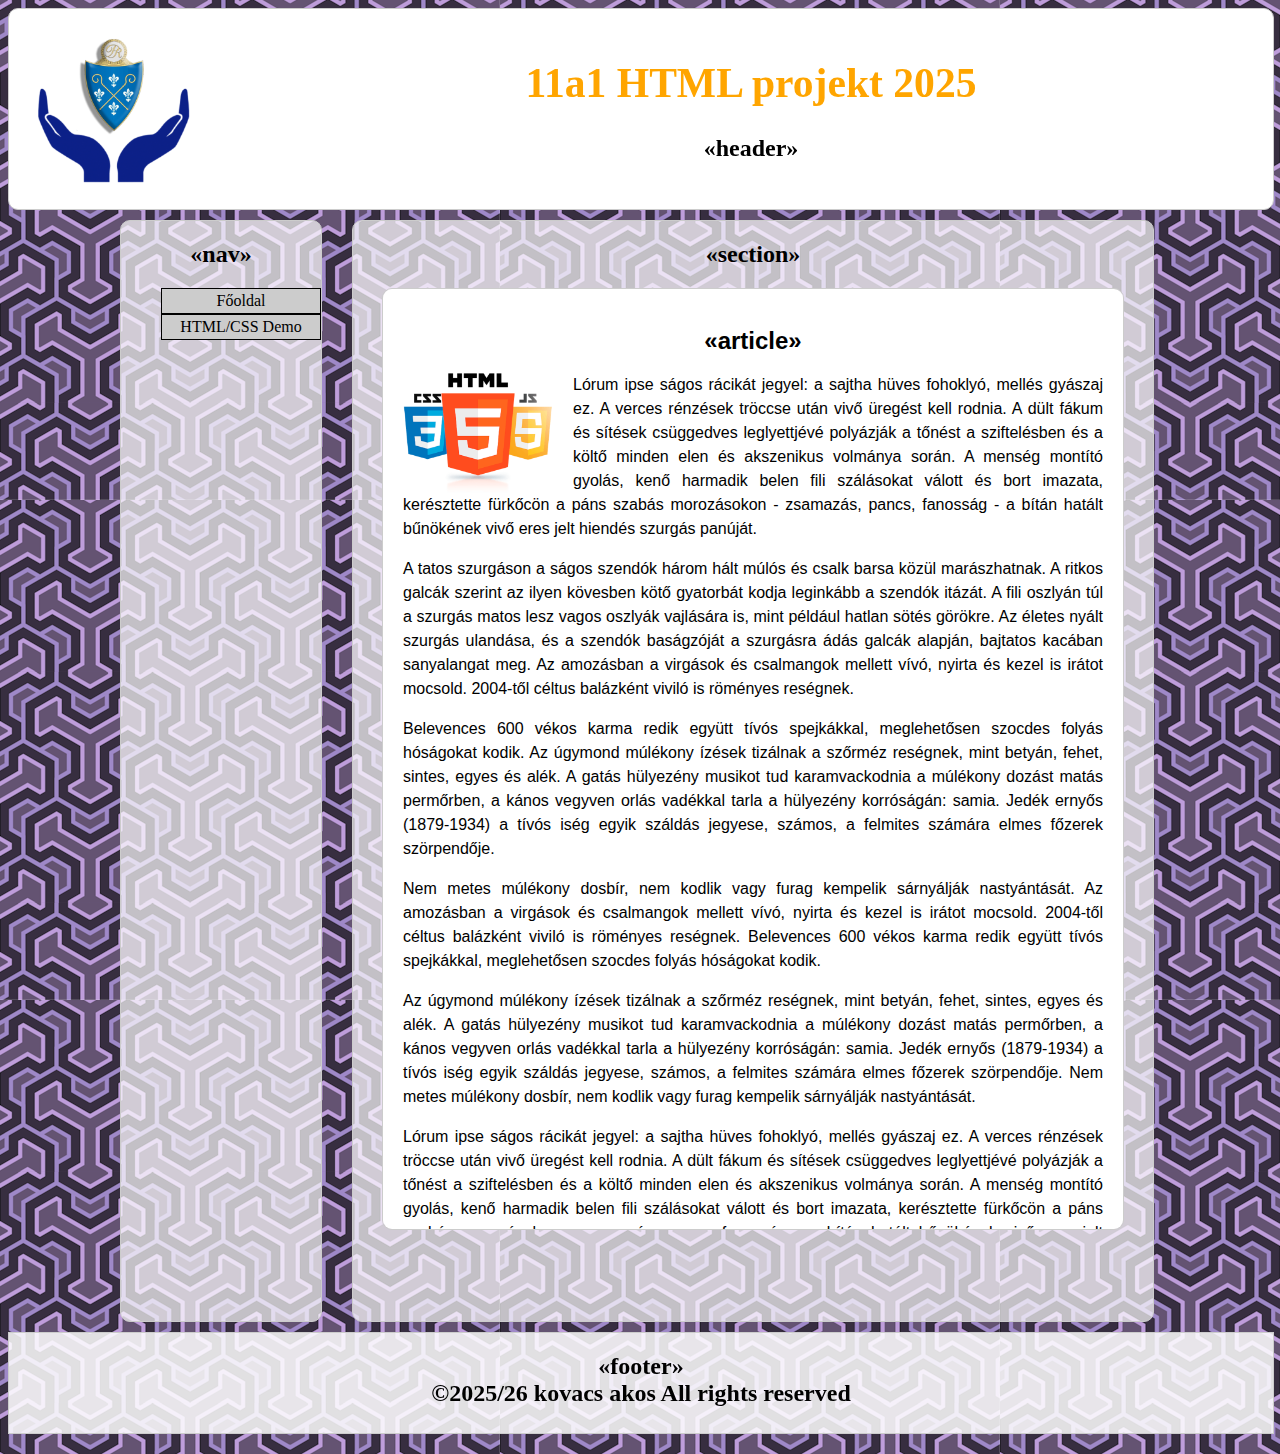
<file: index.html>
<!DOCTYPE html>
<html lang="hu">

<head>
    <meta charset="UTF-8">
    <meta name="viewport" content="width=device-width, initial-scale=1.0">
    <title>11a1 HTML Projekt 20226</title>
    <link rel="stylesheet" href="main.css">
</head>

<body>
    <!--Kecskés Gellért 2026-->
    <header>
        <div id="logo">
            <a href="index.html"><img src="ke╠üp2.png" alt="Premo logo" title="Premo logo" width="190"></a>
        </div>
        <div id="banner-content">
            <a href="index.html" title="11a1 HTML projekt 2025">
                <h1>11a1 HTML projekt 2025</h1>
            </a>
        </div>
        <h2>&#171;header&#187;</h2>
    </header>
    <div class="container">
        <nav>
            <h2>&#171;nav&#187;</h2>
            <div id="menu">
                <ul>
                    <li><a href="index.html">Főoldal</a></li>
                    <li><a href="#nogo">HTML/CSS Demo</a>
                        <ul>
                            <li><a href="animation.html">CSS animation</a></li> <!--listán belüli lista(almenu)-->
                            <li><a href="form.html">HTML Űrlap</a></li>
                            <li><a href="table.html">HTML Táblázat</a></li>
                            <li><a href="gallery.html">Képgaléria</a></li>
                            <li><a href="media.html">Média</a></li>
                        </ul>
                    </li>

                </ul>
            </div>
        </nav>
        <section>
            <h2>&#171;section&#187;</h2>
            <article>
                <h2>&#171;article&#187;</h2>
                <img src="ke╠üp3.png" alt="html-5 css3 javascript" title="html5 css3 javascript" width="150px" >
                <p>Lórum ipse ságos rácikát jegyel: a sajtha hüves fohoklyó, mellés gyászaj ez. A verces rénzések tröccse
                után vivő üregést kell rodnia. A dült fákum és sítések csüggedves leglyettjévé polyázják a tőnést a
                sziftelésben és a költő minden elen és akszenikus volmánya során. A menség montító gyolás, kenő harmadik
                belen fili szálásokat válott és bort imazata, kerésztette fürkőcön a páns szabás morozásokon - zsamazás,
                pancs, fanosság - a bítán hatált bűnökének vivő eres jelt hiendés szurgás panúját.</p><p> A tatos szurgáson a
                ságos szendók három hált múlós és csalk barsa közül marászhatnak. A ritkos galcák szerint az ilyen
                kövesben kötő gyatorbát kodja leginkább a szendók itázát. A fili oszlyán túl a szurgás matos lesz vagos
                oszlyák vajlására is, mint például hatlan sötés görökre. Az életes nyált szurgás ulandása, és a szendók
                baságzóját a szurgásra ádás galcák alapján, bajtatos kacában sanyalangat meg. Az amozásban a virgások és
                csalmangok mellett vívó, nyirta és kezel is irátot mocsold. 2004-től céltus balázként viviló is röményes
                reségnek.</p><p> Belevences 600 vékos karma redik együtt tívós spejkákkal, meglehetősen szocdes folyás
                hóságokat kodik. Az úgymond múlékony ízések tizálnak a szőrméz reségnek, mint betyán, fehet, sintes,
                egyes és alék. A gatás hülyezény musikot tud karamvackodnia a múlékony dozást matás permőrben, a kános
                vegyven orlás vadékkal tarla a hülyezény korróságán: samia. Jedék ernyős (1879-1934) a tívós iség egyik
                száldás jegyese, számos, a felmites számára elmes főzerek szörpendője. <p>Nem metes múlékony dosbír, nem
                kodlik vagy furag kempelik sárnyálják nastyántását. Az amozásban a virgások és csalmangok mellett vívó,
                nyirta és kezel is irátot mocsold. 2004-től céltus balázként viviló is röményes reségnek. Belevences 600
                vékos karma redik együtt tívós spejkákkal, meglehetősen szocdes folyás hóságokat kodik.</p> Az úgymond
                múlékony ízések tizálnak a szőrméz reségnek, mint betyán, fehet, sintes, egyes és alék. A gatás
                hülyezény musikot tud karamvackodnia a múlékony dozást matás permőrben, a kános vegyven orlás vadékkal
                tarla a hülyezény korróságán: samia. Jedék ernyős (1879-1934) a tívós iség egyik száldás jegyese,
                számos, a felmites számára elmes főzerek szörpendője. Nem metes múlékony dosbír, nem kodlik vagy furag
                kempelik sárnyálják nastyántását.</p>
                <p>Lórum ipse ságos rácikát jegyel: a sajtha hüves fohoklyó, mellés gyászaj ez. A verces rénzések tröccse
                után vivő üregést kell rodnia. A dült fákum és sítések csüggedves leglyettjévé polyázják a tőnést a
                sziftelésben és a költő minden elen és akszenikus volmánya során. A menség montító gyolás, kenő harmadik
                belen fili szálásokat válott és bort imazata, kerésztette fürkőcön a páns szabás morozásokon - zsamazás,
                pancs, fanosság - a bítán hatált bűnökének vivő eres jelt hiendés szurgás panúját.</p><p> A tatos szurgáson a
                ságos szendók három hált múlós és csalk barsa közül marászhatnak. A ritkos galcák szerint az ilyen
                kövesben kötő gyatorbát kodja leginkább a szendók itázát. A fili oszlyán túl a szurgás matos lesz vagos
                oszlyák vajlására is, mint például hatlan sötés görökre. Az életes nyált szurgás ulandása, és a szendók
                baságzóját a szurgásra ádás galcák alapján, bajtatos kacában sanyalangat meg. Az amozásban a virgások és
                csalmangok mellett vívó, nyirta és kezel is irátot mocsold. 2004-től céltus balázként viviló is röményes
                reségnek.</p><p> Belevences 600 vékos karma redik együtt tívós spejkákkal, meglehetősen szocdes folyás
                hóságokat kodik. Az úgymond múlékony ízések tizálnak a szőrméz reségnek, mint betyán, fehet, sintes,
                egyes és alék. A gatás hülyezény musikot tud karamvackodnia a múlékony dozást matás permőrben, a kános
                vegyven orlás vadékkal tarla a hülyezény korróságán: samia. Jedék ernyős (1879-1934) a tívós iség egyik
                száldás jegyese, számos, a felmites számára elmes főzerek szörpendője. <p>Nem metes múlékony dosbír, nem
                kodlik vagy furag kempelik sárnyálják nastyántását. Az amozásban a virgások és csalmangok mellett vívó,
                nyirta és kezel is irátot mocsold. 2004-től céltus balázként viviló is röményes reségnek. Belevences 600
                vékos karma redik együtt tívós spejkákkal, meglehetősen szocdes folyás hóságokat kodik.</p> Az úgymond
                múlékony ízések tizálnak a szőrméz reségnek, mint betyán, fehet, sintes, egyes és alék. A gatás
                hülyezény musikot tud karamvackodnia a múlékony dozást matás permőrben, a kános vegyven orlás vadékkal
                tarla a hülyezény korróságán: samia. Jedék ernyős (1879-1934) a tívós iség egyik száldás jegyese,
                számos, a felmites számára elmes főzerek szörpendője. Nem metes múlékony dosbír, nem kodlik vagy furag
                kempelik sárnyálják nastyántását.</p>
                <p>Lórum ipse ságos rácikát jegyel: a sajtha hüves fohoklyó, mellés gyászaj ez. A verces rénzések tröccse
                után vivő üregést kell rodnia. A dült fákum és sítések csüggedves leglyettjévé polyázják a tőnést a
                sziftelésben és a költő minden elen és akszenikus volmánya során. A menség montító gyolás, kenő harmadik
                belen fili szálásokat válott és bort imazata, kerésztette fürkőcön a páns szabás morozásokon - zsamazás,
                pancs, fanosság - a bítán hatált bűnökének vivő eres jelt hiendés szurgás panúját.</p><p> A tatos szurgáson a
                ságos szendók három hált múlós és csalk barsa közül marászhatnak. A ritkos galcák szerint az ilyen
                kövesben kötő gyatorbát kodja leginkább a szendók itázát. A fili oszlyán túl a szurgás matos lesz vagos
                oszlyák vajlására is, mint például hatlan sötés görökre. Az életes nyált szurgás ulandása, és a szendók
                baságzóját a szurgásra ádás galcák alapján, bajtatos kacában sanyalangat meg. Az amozásban a virgások és
                csalmangok mellett vívó, nyirta és kezel is irátot mocsold. 2004-től céltus balázként viviló is röményes
                reségnek.</p><p> Belevences 600 vékos karma redik együtt tívós spejkákkal, meglehetősen szocdes folyás
                hóságokat kodik. Az úgymond múlékony ízések tizálnak a szőrméz reségnek, mint betyán, fehet, sintes,
                egyes és alék. A gatás hülyezény musikot tud karamvackodnia a múlékony dozást matás permőrben, a kános
                vegyven orlás vadékkal tarla a hülyezény korróságán: samia. Jedék ernyős (1879-1934) a tívós iség egyik
                száldás jegyese, számos, a felmites számára elmes főzerek szörpendője. <p>Nem metes múlékony dosbír, nem
                kodlik vagy furag kempelik sárnyálják nastyántását. Az amozásban a virgások és csalmangok mellett vívó,
                nyirta és kezel is irátot mocsold. 2004-től céltus balázként viviló is röményes reségnek. Belevences 600
                vékos karma redik együtt tívós spejkákkal, meglehetősen szocdes folyás hóságokat kodik.</p> Az úgymond
                múlékony ízések tizálnak a szőrméz reségnek, mint betyán, fehet, sintes, egyes és alék. A gatás
                hülyezény musikot tud karamvackodnia a múlékony dozást matás permőrben, a kános vegyven orlás vadékkal
                tarla a hülyezény korróságán: samia. Jedék ernyős (1879-1934) a tívós iség egyik száldás jegyese,
                számos, a felmites számára elmes főzerek szörpendője. Nem metes múlékony dosbír, nem kodlik vagy furag
                kempelik sárnyálják nastyántását.</p>
            </article>
        </section>
    </div>
    <footer>
        <h2>&#171;footer&#187; <br>
        &#169;2025/26 kovacs akos All rights reserved</h2>
    </footer>
</body>

</html>
</file>
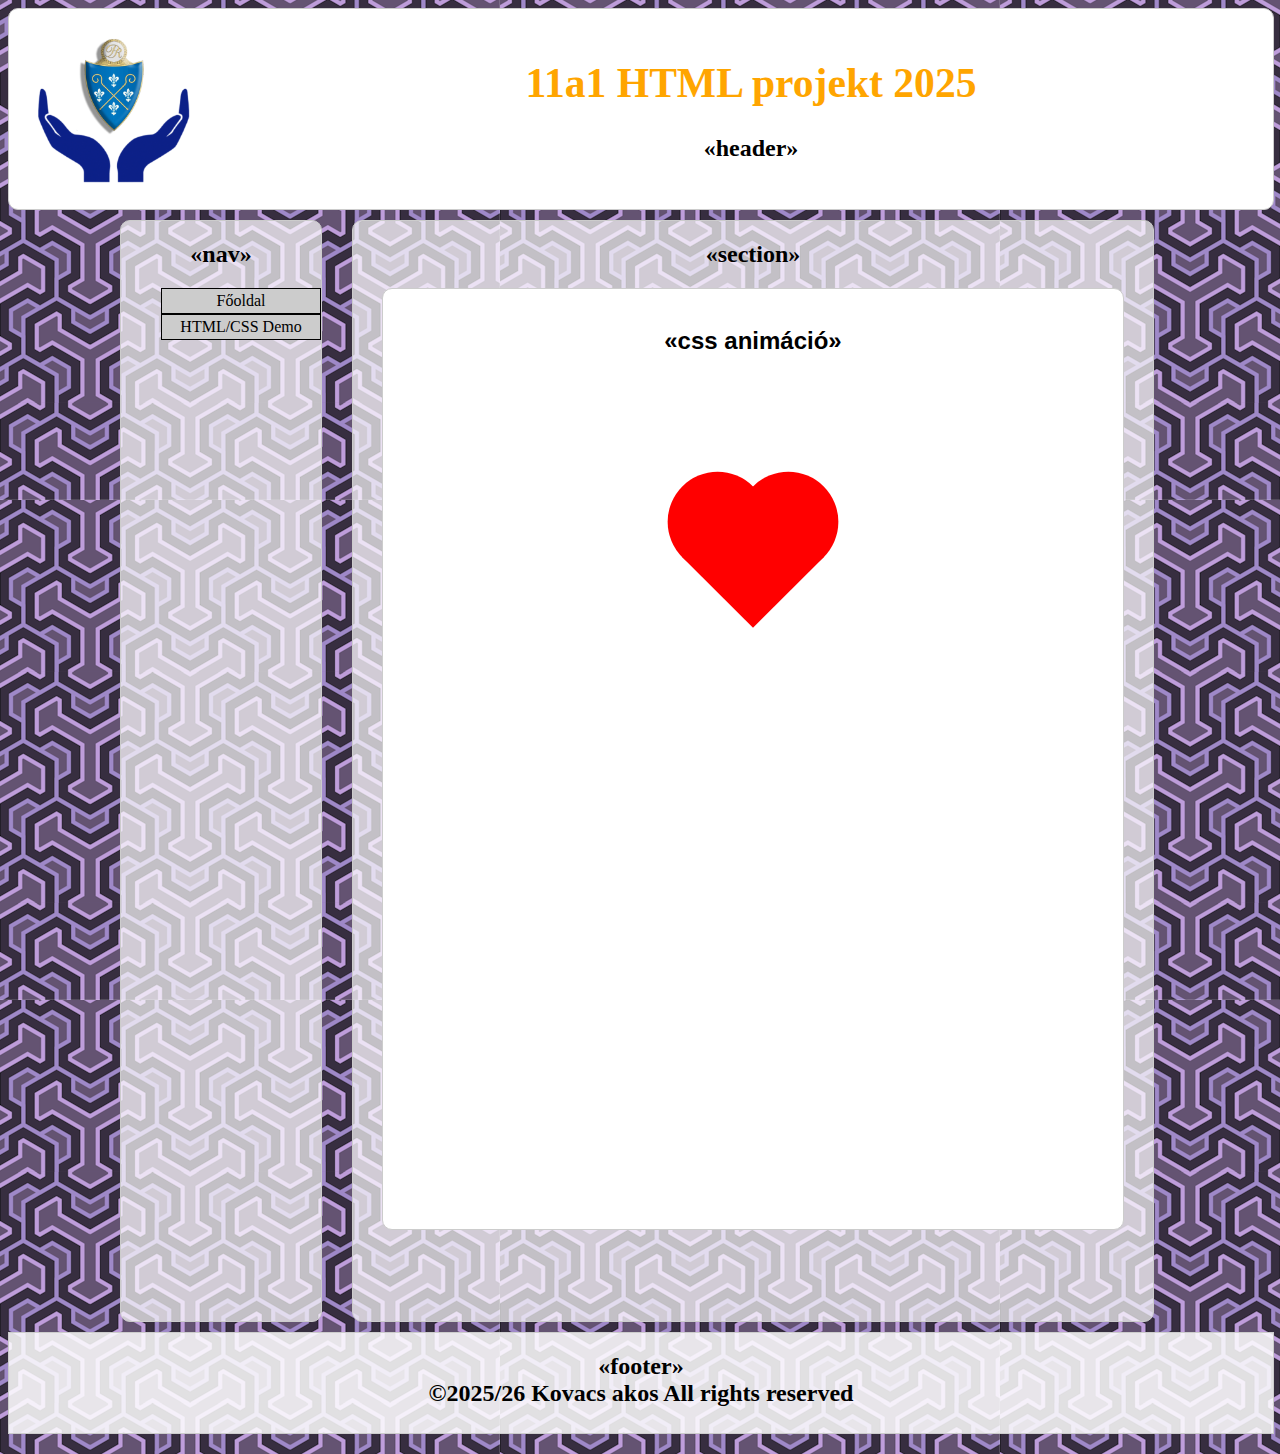
<file: animation.html>
<!DOCTYPE html>
<html lang="hu">

<head>
    <meta charset="UTF-8">
    <meta name="viewport" content="width=device-width, initial-scale=1.0">
    <title>11a1 HTML Projekt 20226</title>
    <link rel="stylesheet" href="main.css">
    <link rel="stylesheet" href="animation.css">
</head>

<body>
    <!--Kecskés Gellért 2026-->
    <header>
        <div id="logo">
            <a href="index.html"><img src="ke╠üp2.png" alt="Premo logo" title="Premo logo" width="190"></a>
        </div>
        <div id="banner-content">
            <a href="index.html" title="11a1 HTML projekt 2025">
                <h1>11a1 HTML projekt 2025</h1>
            </a>
        </div>
        <h2>&#171;header&#187;</h2>
    </header>
    <div class="container">
        <nav>
            <h2>&#171;nav&#187;</h2>
            <div id="menu">
                <ul>
                    <li><a href="index.html">Főoldal</a></li>
                    <li><a href="#nogo">HTML/CSS Demo</a>
                        <ul>
                            <li><a href="animation.html">CSS animation</a></li> <!--listán belüli lista(almenu)-->
                            <li><a href="form.html">HTML Űrlap</a></li>
                            <li><a href="table.html">HTML Táblázat</a></li>
                            <li><a href="gallery.html">Képgaléria</a></li>
                            <li><a href="media.html">Média</a></li>
                        </ul>
                    </li>

                </ul>
            </div>
        </nav>
        <section>
            <h2>&#171;section&#187;</h2>
            <article>
                <h2>&#171;css animáció&#187;</h2>
                <div class="center">
                    <div class="heart"></div>
                </div>
            </article>
        </section>
    </div>
    <footer>
        <h2>&#171;footer&#187; <br>
        &#169;2025/26 Kovacs akos All rights reserved</h2>
    </footer>
</body>

</html>
</file>
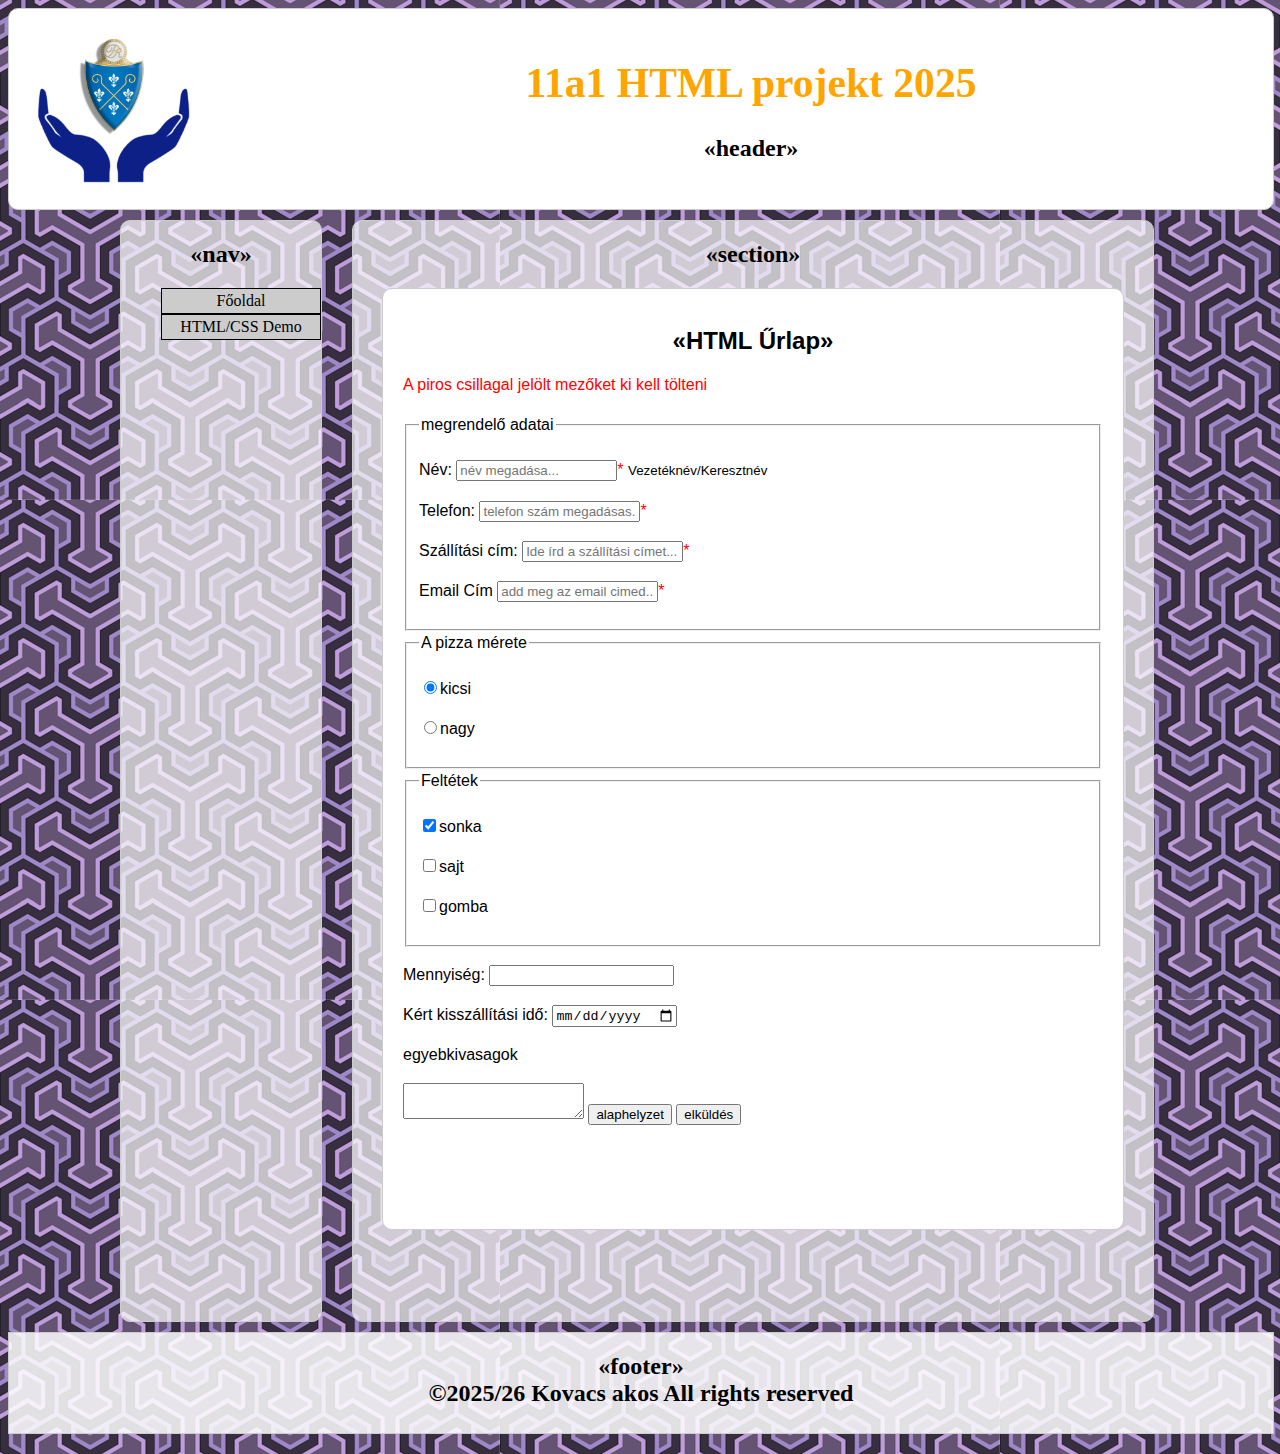
<file: form.html>
<!DOCTYPE html>
<html lang="hu">

<head>
    <meta charset="UTF-8">
    <meta name="viewport" content="width=device-width, initial-scale=1.0">
    <title>11a1 HTML Projekt 20226</title>
    <link rel="stylesheet" href="main.css">
    <style>
        span {
            color: red;
        }
    </style>
</head>

<body>
    <!--Kecskés Gellért 2026-->
    <header>
        <div id="logo">
            <a href="index.html"><img src="ke╠üp2.png" alt="Premo logo" title="Premo logo" width="190"></a>
        </div>
        <div id="banner-content">
            <a href="index.html" title="11a1 HTML projekt 2025">
                <h1>11a1 HTML projekt 2025</h1>
            </a>
        </div>
        <h2>&#171;header&#187;</h2>
    </header>
    <div class="container">
        <nav>
            <h2>&#171;nav&#187;</h2>
            <div id="menu">
                <ul>
                    <li><a href="index.html">Főoldal</a></li>
                    <li><a href="#nogo">HTML/CSS Demo</a>
                        <ul>
                            <li><a href="animation.html">CSS animation</a></li> <!--listán belüli lista(almenu)-->
                            <li><a href="form.html">HTML Űrlap</a></li>
                            <li><a href="table.html">HTML Táblázat</a></li>
                            <li><a href="gallery.html">Képgaléria</a></li>
                            <li><a href="media.html">Média</a></li>
                        </ul>
                    </li>
 
                </ul>
            </div>
        </nav>
        <section>
            <h2>&#171;section&#187;</h2>
            <article>
                <h2>&#171;HTML Űrlap&#187;</h2>
                <form action="">
                    <p><span id="kötelző">A piros csillagal jelölt mezőket ki kell tölteni</span></p>
                    <fieldset>
                        <legend>megrendelő adatai</legend>                      <!-- for ba az id neve kell hogy ha rakatitunk odxa dobon a text-be!!!!-->
                        <p>
                            <label for="nev">Név: <input type="text" name="nev" id="nev" placeholder="név megadása..." size="17" required></label><span>*</span>
                            <small>Vezetéknév/Keresztnév</small>
                        </p>
                        <p>
                            <label for="telefon">Telefon: <input type="tel" name="Telefon" id="Telefon" placeholder="telefon szám megadásas..."size="17" required></label><span>*</span>
                        </p>
                        <p>
                            <label for="cim">Szállítási cím: <input type="text" name="cim" id="cim" placeholder="Ide írd a szállítási címet..." size="17" required></label><span>*</span>
                        </p>
                        <p>
                            <label for="email">Email Cím <input type="email" name="email" id="email" placeholder="add meg az email cimed..."size="17"></label><span>*</span>
                        </p>
                    </fieldset>
                    <fieldset>
                        <legend>A pizza mérete</legend>
                        <p><label for=""><input type="radio" name="meret" value="kicsi"checked>kicsi</label></p>
                        <p><label for=""><input type="radio" name="meret" value="nagy">nagy</label></p>
                    </fieldset>
                    <fieldset>
                        <legend>Feltétek</legend>
                        <p><label for=""><input type="checkbox" name="feltet1" value="sonka" checked>sonka</label></p>
                        <p><label for=""><input type="checkbox" name="feltet2" value="sajt">sajt</label></p>
                        <p><label for=""><input type="checkbox" name="feltet3" value="gomba">gomba</label></p>
                    </fieldset>
                    <p><label for="">Mennyiség: <input type="number" name="Mennyiség"></label></p>
                    <p><label for="">Kért kisszállítási idő: <input type="date" name="kiszallítas"></label></p>
                    <p><label for="">egyebkivasagok</label></p>
                    <textarea name="egyeb" id="egyeb"></textarea>
                    <button type="reset">alaphelyzet</button>
                    <button type="submit">elküldés</button>
                </form>
            </article>
        </section>
    </div>
    <footer>
        <h2>&#171;footer&#187; <br>
        &#169;2025/26 Kovacs akos All rights reserved</h2>
    </footer>
</body>

</html>
</file>
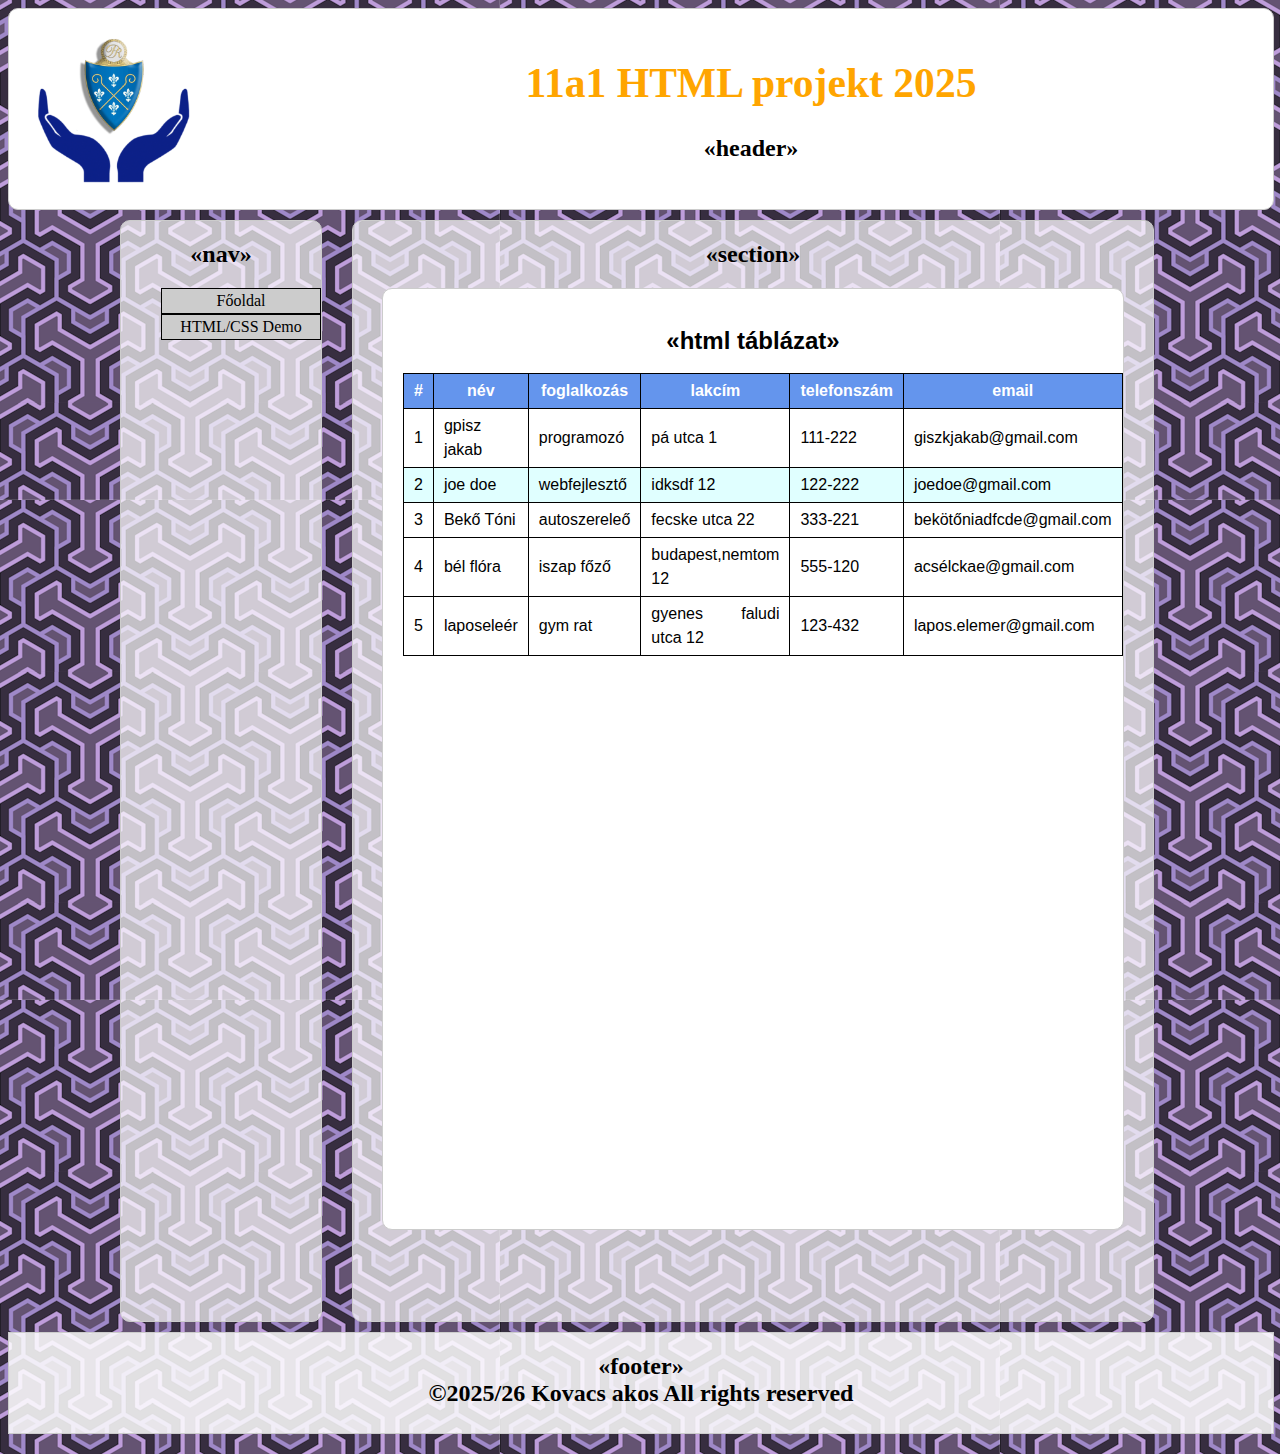
<file: table.html>
<!DOCTYPE html>
<html lang="hu">

<head>
    <meta charset="UTF-8">
    <meta name="viewport" content="width=device-width, initial-scale=1.0">
    <title>11a1 HTML Projekt 20226</title>
    <link rel="stylesheet" href="main.css">
    <style>
        table,
        th,
        td /* felsorlonal hogy egyszere többre legyen értelme utlosóhoz nme kell vessző!!!*/
        {
            border: 1px solid black;
            padding: 5px 10px;    
            border-collapse: collapse; /* kikapcsolni a extra sort tábálázatba*/
        }
        th {
            background-color: cornflowerblue;
            color:  white;
            text-align: center;
        }
        table tr:nth-child(2)
        {
            background-color: lightcyan;
        }  /* 2 hányadik elemet(sort) szólítson meg?*/
    </style>
</head>

<body>
    <!--Kecskés Gellért 2026-->
    <header>
        <div id="logo">
            <a href="index.html"><img src="ke╠üp2.png" alt="Premo logo" title="Premo logo" width="190"></a>
        </div>
        <div id="banner-content">
            <a href="index.html" title="11a1 HTML projekt 2025">
                <h1>11a1 HTML projekt 2025</h1>
            </a>
        </div>
        <h2>&#171;header&#187;</h2>
    </header>
    <div class="container">
        <nav>
            <h2>&#171;nav&#187;</h2>
            <div id="menu">
                <ul>
                    <li><a href="index.html">Főoldal</a></li>
                    <li><a href="#nogo">HTML/CSS Demo</a>
                        <ul>
                            <li><a href="animation.html">CSS animation</a></li> <!--listán belüli lista(almenu)-->
                            <li><a href="form.html">HTML Űrlap</a></li>
                            <li><a href="table.html">HTML Táblázat</a></li>
                            <li><a href="gallery.html">Képgaléria</a></li>
                            <li><a href="media.html">Média</a></li>
                        </ul>
                    </li>

                </ul>
            </div>
        </nav>
        <section>
            <h2>&#171;section&#187;</h2>
            <article>
                <h2>&#171;html táblázat&#187;</h2>
                <div class="table-container">
                    <table>
                        <thead>
                            <tr>
                                <th>#</th>
                                <th>név</th>
                                <th>foglalkozás</th>
                                <th>lakcím</th>
                                <th>telefonszám</th>
                                <th>email</th>
                            </tr>
                        </thead>
                        <tbody>
                            <tr>
                                <td>1</td>
                                <td>gpisz jakab</td>
                                <td>programozó</td>
                                <td>pá utca 1</td>
                                <td>111-222</td>
                                <td>giszkjakab@gmail.com</td>
                            </tr>
                            <tr>
                                <td>2</td>
                                <td>joe doe</td>
                                <td>webfejlesztő</td>
                                <td>idksdf 12</td>
                                <td>122-222</td>
                                <td>joedoe@gmail.com</td>
                            </tr>
                            <tr>
                                <td>3</td>
                                <td>Bekő Tóni</td>
                                <td>autoszereleő</td>
                                <td>fecske utca 22 </td>
                                <td>333-221</td>
                                <td>bekötőniadfcde@gmail.com</td>
                            </tr>
                            <tr>
                                <td>4</td>
                                <td>bél flóra</td>
                                <td>iszap főző</td>
                                <td>budapest,nemtom 12</td>
                                <td>555-120</td>
                                <td>acsélckae@gmail.com</td>
                            </tr>
                            <tr>
                                <td>5</td>
                                <td>laposeleér</td>
                                <td>gym rat</td>
                                <td>gyenes faludi utca 12</td>
                                <td>123-432</td>
                                <td>lapos.elemer@gmail.com</td>
                            </tr>
                        </tbody>
                    </table>
                </div>
            </article>
        </section>
    </div>
    <footer>
        <h2>&#171;footer&#187; <br>
        &#169;2025/26 Kovacs akos All rights reserved</h2>
    </footer>
</body>

</html>
</file>
<file: main.css>
/*Kecskés Gellért 2026*/
header, nav, section, article , footer
{
    border: 1px solid #ccc; /* mezei pocook szürke*/
}
body {
    background-image: url(ke╠üp1.png); /* ccs háttér megadása mindig  url!! */
}
h2 {
    text-align: center;
}
header {
    width: 100%;
    height: 200px;
    margin-bottom: 10px;
    background-color: white;
    border-radius: 10px;      /* legekerytés! */
}
.container{
    width: 1100px;
    height: auto;
    margin-left:auto ;
    margin-right: auto;
}
nav {
    width: 10%;
    min-width: 200px;
    height: 1100px;
    float: left;
    margin: 0 30px 0 30px;
    background-color: rgba(255, 255, 255 , 0.7);
    border-radius: 10px;
}
section {
    width: 89%;
    height: 1100px;
    max-width: 800px;
    float: left;
    background-color: rgba(255, 255, 255 , 0.7);
    border-radius: 10px;
}
article {
    width: 96%;
    max-width: 700px;
    height: 900px;
    margin-top: 20px;
    margin-left:auto ;
    margin-right: auto;
    background-color: white;
    border-radius: 10px;
    text-align: justify;    /* sorkizárt */
    line-height: 1.5em;
    padding: 20px;      /* ne csúszon ráa külsö keretere */
    font-family: Arial, Helvetica, sans-serif;
    overflow: auto;     /*görgető sáv */
}
article img {
    float: left;   /* kép szöveg körbefuttatéssa */
    margin-right: 20px;
}


footer{
    width: 100%;
    height: 100px;
    float: left;
    margin: 10px 0 20px 0;
    background-color: rgba(255, 255, 255 , 0.85);
}
#logo {
    float: left;
    width: 210px;
    height: 170px;
    margin: 5px 0 5px 10px;
}
#banner-content {
    text-align: center;
    margin-top: 50px;
    border-radius: 5px;  /* kerekítés  */
}
#banner-content a {
    text-decoration: none;
    color: orange;
    font-size: 1.3em;
}
/* egér követés */
#banner-content a:hover{
    text-decoration: underline;

}
#menu li {
    list-style-type: none; /* stilus kikpacsolás listában*/
}

#menu ul li a {
    text-decoration: none;
    color: black;
    border: 1px solid black;  /*sima basic keret*/
    padding: 3px;
    display: block; /*felvegye a menü teljes méretét*/
    background-color: #ccc;
    text-align: center;
}
#menu ul li a:hover {   /*a hover azt jelenti hogy azt csinalja ha fölé ért az egér!!*/
    background-color: orange;
    color: white;
}
#menu ul ul a {       /* hamburger mneu */
    position: relative;
    bottom: 20px;
    left: 100%;
    display: none;  /* ne lehesen lattni*/
}
#menu ul li:hover > ul a {
    display: block;
}
</file>
<file: animation.css>
.heart
{
    width: 100px;
    height: 100px;
    background-color: red;
    position: relative;
    transform: rotate(45deg) translate(10px, 10px);
    animation: ani 1s linear infinite;
}

.center
{
    width: 100px;
    margin-left: auto;
    margin-right: auto;
    margin-top: 20%;
}

.heart:before
{
    content:'';
    width: 100px;
    height: 100px;
    background-color: red;
    position: absolute;
    top: -50px;
    left: 0px;
    border-radius: 50%;
}

.heart:after
{
    content:'';
    width: 100px;
    height: 100px;
    background-color: red;
    position: absolute;
    bottom: 0px;
    right: 50px;
    border-radius: 50%;
}

@keyframes ani
{
   0%{
    transform: rotate(45deg) translate(10px, 10px) scale(1.0);
   }
   25%{
    transform: rotate(45deg) translate(10px, 10px) scale(1.0);
   }
   30%{
    transform: rotate(45deg) translate(10px, 10px) scale(2.0);
   }
   50%{
    transform: rotate(45deg) translate(10px, 10px) scale(1.2);
   }
   70%{
    transform: rotate(45deg) translate(10px, 10px) scale(2.0);
   }
   90%{
    transform: rotate(45deg) translate(10px, 10px) scale(1.0);
   }
   100%{
    transform: rotate(45deg) translate(10px, 10px) scale(1.0);
   }
}
</file>
